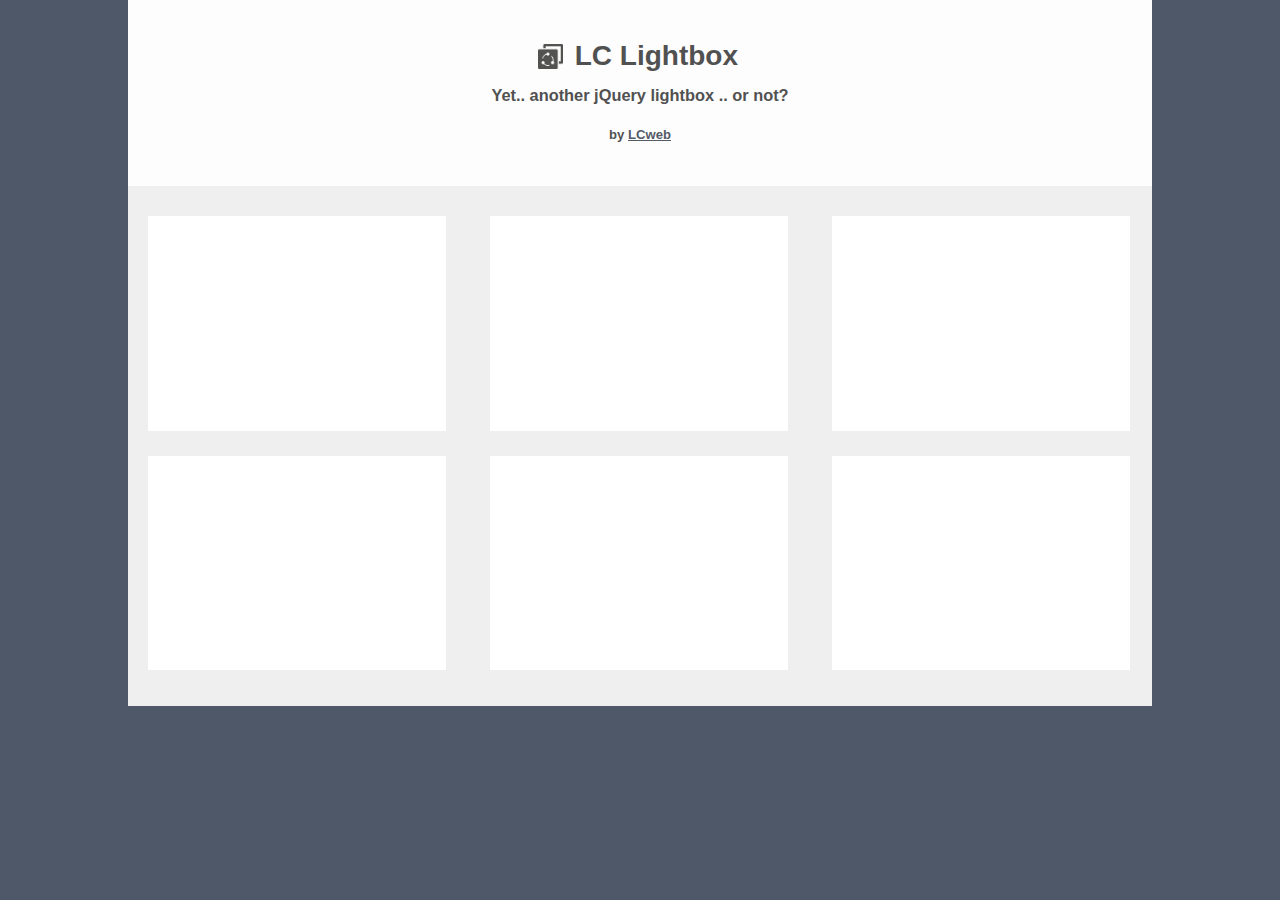
<file: lightboxviewer/demo_lite.html>
<!DOCTYPE html PUBLIC "-//W3C//DTD XHTML 1.0 Transitional//EN" "http://www.w3.org/TR/xhtml1/DTD/xhtml1-transitional.dtd">
<html xmlns="http://www.w3.org/1999/xhtml">
<head>
<meta http-equiv="Content-Type" content="text/html; charset=utf-8" />
<meta name="viewport" content="width=device-width, initial-scale=1, maximum-scale=1">  
<title>LC Lightbox - Image Gallery Demo</title>



<!-- PAGE'S BASE CSS -->
<style type="text/css">
/*! normalize.css v2.1.2 | MIT License | git.io/normalize */article,aside,details,figcaption,figure,footer,header,hgroup,main,nav,section,summary{display:block}audio,canvas,video{display:inline-block}audio:not([controls]){display:none;height:0}[hidden]{display:none}html{font-family:sans-serif;-ms-text-size-adjust:100%;-webkit-text-size-adjust:100%}body{margin:0}a:focus{outline:thin dotted}a:active,a:hover{outline:0}h1{font-size:2em;margin:.67em 0}abbr[title]{border-bottom:1px dotted}b,strong{font-weight:700}dfn{font-style:italic}hr{-moz-box-sizing:content-box;box-sizing:content-box;height:0}mark{background:#ff0;color:#000}code,kbd,pre,samp{font-family:monospace,serif;font-size:1em}pre{white-space:pre-wrap}q{quotes:"\201C" "\201D" "\2018" "\2019"}small{font-size:80%}sub,sup{font-size:75%;line-height:0;position:relative;vertical-align:baseline}sup{top:-.5em}sub{bottom:-.25em}img{border:0}svg:not(:root){overflow:hidden}figure{margin:0}fieldset{border:1px solid silver;margin:0 2px;padding:.35em .625em .75em}legend{border:0;padding:0}button,input,select,textarea{font-family:inherit;font-size:100%;margin:0}button,input{line-height:normal}button,select{text-transform:none}button,html input[type=button],input[type=reset],input[type=submit]{-webkit-appearance:button;cursor:pointer}button[disabled],html input[disabled]{cursor:default}input[type=checkbox],input[type=radio]{box-sizing:border-box;padding:0}input[type=search]{-webkit-appearance:textfield;-moz-box-sizing:content-box;-webkit-box-sizing:content-box;box-sizing:content-box}input[type=search]::-webkit-search-cancel-button,input[type=search]::-webkit-search-decoration{-webkit-appearance:none}button::-moz-focus-inner,input::-moz-focus-inner{border:0;padding:0}textarea{overflow:auto;vertical-align:top}table{border-collapse:collapse;border-spacing:0}



body{font:14px/20px Arial,sans-serif;background-color:#4E5869;margin:0;padding:0;color:#000}dl,ol,ul{padding:0;margin:0}h1,h2,h3,h4,h5,h6,p{margin-top:0;padding-right:15px;padding-left:15px}a img{border:none}a:link{color:#414958;text-decoration:underline}a:visited{color:#4E5869;text-decoration:underline}a:active,a:focus,a:hover{text-decoration:none}.container{width:80%;max-width:1260px;min-width:335px;background-color:#FFF;margin:0 auto}.header{background-color:#fdfdfd;}.sidebar1{float:right;width:20%;background-color:#93A5C4;padding-bottom:10px}.content{padding:10px 0;width:100%;float:right;background-color:#efefef}.content ol,.content ul{padding:0 15px 15px 40px}ul.nav{list-style:none;border-top:1px solid #666;margin-bottom:15px}ul.nav li{border-bottom:1px solid #666}ul.nav a,ul.nav a:visited{padding:5px 5px 5px 15px;display:block;text-decoration:none;background-color:#8090AB;color:#000}ul.nav a:active,ul.nav a:focus,ul.nav a:hover{background-color:#6F7D94;color:#FFF}.fltrt{float:right;margin-left:8px}.fltlft{float:left;margin-right:8px}.clearfloat{clear:both;height:0;font-size:1px;line-height:0}.content,.sidebar1{min-height:500px}.content>div{margin:20px 15px}@media screen and (max-width:900px){.content>div{width:100%!important}}

#logo {
	background: url('[data-uri]') no-repeat center center transparent;
	background-size: contain;
	width: 25px;
	height: 25px;
	display: inline-block;	
	position: relative;
	bottom: -4px;
	left: -4px;
}

.elem, .elem * {
	box-sizing: border-box;
	margin: 0 !important;	
}
.elem {
	display: inline-block;
	font-size: 0;
	width: 33%;
	border: 20px solid transparent;
	border-bottom: none;
	background: #fff;
	padding: 10px;
	height: auto;
	background-clip: padding-box;
}
.elem > span {
	display: block;
	cursor: pointer;
	height: 0;
	padding-bottom:	70%;
	background-size: cover;	
	background-position: center center;
}
</style>






<!-- LIGHTBOX FADING SHOW/HIDE EFFECT (as explained in documentation) -->
<style type="text/css">
.lcl_fade_oc.lcl_pre_show #lcl_overlay,
.lcl_fade_oc.lcl_pre_show #lcl_window,
.lcl_fade_oc.lcl_is_closing #lcl_overlay,
.lcl_fade_oc.lcl_is_closing #lcl_window {
	opacity: 0 !important;
}
.lcl_fade_oc.lcl_is_closing #lcl_overlay {
	-webkit-transition-delay: .15s !important; 
	transition-delay: .15s !important;
}
</style>






<!-- //////////////////////////////////////////////// -->
<!-- REQUIRED ELEMENTS -->

<script src="lib/jquery.js" type="text/javascript"></script>

<script src="js/lc_lightbox.lite.js" type="text/javascript"></script>
<link rel="stylesheet" href="css/lc_lightbox.css" />


<!-- SKINS -->
<link rel="stylesheet" href="skins/minimal.css" />


<!-- ASSETS -->
<script src="lib/AlloyFinger/alloy_finger.min.js" type="text/javascript"></script>

<!-- //////////////////////////////////////////////// -->
<!-- //////////////////////////////////////////////// -->

</head>

<body>

<div class="container">
    <div class="header">
          
          <div style="text-align: center; color: #3f3f3f; padding: 40px 20px 25px; opacity: 0.9;"> 
              <h1><span id="logo"></span> LC Lightbox</h1>
              <h3>Yet.. another jQuery lightbox .. or not?<br/><br/>
                  <small>by <a href="https://lcweb.it/" target="_blank">LCweb</a></small>
              </h3>
          </div>
    </div>
    
    
	<div class="content">
    
   		<a class="elem" href="https://images.unsplash.com/photo-1476514525535-07fb3b4ae5f1?dpr=1&auto=format&fit=crop&w=2000&q=80&cs=tinysrgb" title="image 1" data-lcl-txt="lorem ipsum dolor sit amet" data-lcl-author="someone" data-lcl-thumb="https://images.unsplash.com/photo-1476514525535-07fb3b4ae5f1?dpr=1&auto=format&fit=crop&w=150&q=80&cs=tinysrgb">
        	<span style="background-image: url(https://images.unsplash.com/photo-1476514525535-07fb3b4ae5f1?dpr=1&auto=format&fit=crop&w=400&q=80&cs=tinysrgb);"></span>
        </a>
        <a class="elem" href="https://images.unsplash.com/photo-1502082553048-f009c37129b9?dpr=1&auto=format&fit=crop&w=2000&q=80&cs=tinysrgb" title="image 2" data-lcl-txt="lorem ipsum dolor sit amet" data-lcl-author="someone" data-lcl-thumb="https://images.unsplash.com/photo-1502082553048-f009c37129b9?dpr=1&auto=format&fit=crop&w=150&q=80&cs=tinysrgb">
        	<span style="background-image: url(https://images.unsplash.com/photo-1502082553048-f009c37129b9?dpr=1&auto=format&fit=crop&w=400&q=80&cs=tinysrgb);"></span>
        </a>
        <a class="elem" href="https://images.unsplash.com/photo-1442850473887-0fb77cd0b337?dpr=1&auto=format&fit=crop&w=2000&q=80&cs=tinysrgb" title="image 3" data-lcl-txt="lorem ipsum dolor sit amet" data-lcl-author="someone" data-lcl-thumb="https://images.unsplash.com/photo-1442850473887-0fb77cd0b337?dpr=1&auto=format&fit=crop&w=150&q=80&cs=tinysrgb">
        	<span style="background-image: url(https://images.unsplash.com/photo-1442850473887-0fb77cd0b337?dpr=1&auto=format&fit=crop&w=400&q=80&cs=tinysrgb);"></span>
        </a>
        
        
        <a class="elem" href="https://images.unsplash.com/photo-1431794062232-2a99a5431c6c?dpr=1&auto=format&fit=crop&w=2000&q=80&cs=tinysrgb" title="image 4" data-lcl-txt="lorem ipsum dolor sit amet" data-lcl-author="someone" data-lcl-thumb="https://images.unsplash.com/photo-1431794062232-2a99a5431c6c?dpr=1&auto=format&fit=crop&w=150&q=80&cs=tinysrgb">
        	<span style="background-image: url(https://images.unsplash.com/photo-1431794062232-2a99a5431c6c?dpr=1&auto=format&fit=crop&w=400&q=80&cs=tinysrgb);"></span>
        </a>
        <a class="elem" href="https://images.unsplash.com/photo-1432405972618-c60b0225b8f9?dpr=1&auto=format&fit=crop&w=2000&q=80&cs=tinysrgb" title="image 5" data-lcl-txt="lorem ipsum dolor sit amet" data-lcl-author="someone" data-lcl-thumb="https://images.unsplash.com/photo-1432405972618-c60b0225b8f9?dpr=1&auto=format&fit=crop&w=150&q=80&cs=tinysrgb">
        	<span style="background-image: url(https://images.unsplash.com/photo-1432405972618-c60b0225b8f9?dpr=1&auto=format&fit=crop&w=400&q=80&cs=tinysrgb);"></span>
        </a>
        <a class="elem" href="https://images.unsplash.com/photo-1482192505345-5655af888cc4?dpr=1&auto=format&fit=crop&w=2000&q=80&cs=tinysrgb" title="image 6" data-lcl-txt="lorem ipsum dolor sit amet" data-lcl-author="someone" data-lcl-thumb="https://images.unsplash.com/photo-1482192505345-5655af888cc4?dpr=1&auto=format&fit=crop&w=150&q=80&cs=tinysrgb">
        	<span style="background-image: url(https://images.unsplash.com/photo-1482192505345-5655af888cc4?dpr=1&auto=format&fit=crop&w=400&q=80&cs=tinysrgb);"></span>
        </a>
   
   		<br/><br/>
   	</div>
</div>



<!-- //////////////////////////////////////////////// -->
<!-- LIGHTBOX INITIALIZATION -->
<script type="text/javascript">
$(document).ready(function(e) {
   
	// live handler
	lc_lightbox('.elem', {
		wrap_class: 'lcl_fade_oc',
		gallery : true,	
		thumb_attr: 'data-lcl-thumb', 
		
		skin: 'minimal',
		radius: 0,
		padding	: 0,
		border_w: 0,
	});	

});
</script>
<!-- //////////////////////////////////////////////// -->
<!-- //////////////////////////////////////////////// -->

</body>
</html>
</file>
<file: lightboxviewer/skins/minimal.css>
.lcl_minimal #lcl_window,
.lcl_minimal.lcl_txt_under #lcl_txt,
.lcl_minimal.lcl_txt_rside:not(.lcl_force_txt_over) #lcl_txt,
.lcl_minimal.lcl_txt_lside:not(.lcl_force_txt_over) #lcl_txt {
	background-color: #3d3d3d;	
}
.lcl_minimal #lcl_subj {
	background-color: #474747;	
}
.lcl_minimal.lcl_fullscreen_mode #lcl_subj {
	background-color: #252525;	
}

.lcl_minimal #lcl_loader > span {
	border-color: #999 #999 transparent;
}

.lcl_minimal.lcl_txt_rside:not(.lcl_force_txt_over) #lcl_txt:after, 
.lcl_minimal.lcl_txt_lside:not(.lcl_force_txt_over) #lcl_txt:after {
	width: 1px;	
}


/* COMMANDS */
.lcl_minimal #lcl_nav_cmd,
.lcl_minimal .lcl_outer_cmd #lcl_nav_cmd,
.lcl_minimal .lcl_forced_outer_cmd #lcl_nav_cmd {
	padding: 4px !important;	
}
.lcl_minimal #lcl_nav_cmd:before {
    content: "";
	background: rgba(0, 0, 0, 0.4);
    height: 42px;
    left: 0;
    position: absolute;
    right: 0;
    top: 0;
}
.lcl_minimal.lcl_fullscreen_mode[lcl-type=iframe] #lcl_nav_cmd:before {
	background: #3d3d3d;
}
.lcl_minimal.lcl_fullscreen_mode[lcl-type=iframe] #lcl_subj {
	top: 42px;	
}
.lcl_minimal .lcl_close {
    margin-left: 14px !important;
}
.lcl_minimal .lcl_zoom_in {
    margin-right: 14px !important;
}
@media screen and (min-width:450px) { 
	.lcl_minimal .lcl_close {
		margin-left: 28px !important;
	}
	.lcl_minimal .lcl_zoom_in {
		margin-right: 28px !important;
	}
	.lcl_minimal.lcl_inner_cmd:not(.lcl_on_mobile) #lcl_nav_cmd:before,
	.lcl_minimal.lcl_fullscreen_mode.lcl_outer_cmd:not(.lcl_on_mobile):not([lcl-type=iframe]):not([lcl-type=html]) #lcl_nav_cmd:before {
		opacity: 0;
		
		-webkit-transition: opacity .2s ease-in .5s; 
		transition: 		opacity .2s ease-in .5s;	
	}
	.lcl_minimal:not(.lcl_on_mobile) #lcl_window:hover #lcl_nav_cmd:before,
	.lcl_minimal.lcl_fullscreen_mode.lcl_outer_cmd:not(.lcl_on_mobile):not([lcl-type=iframe]):not([lcl-type=html]):hover #lcl_nav_cmd:before {
		opacity: 1;
		
		-webkit-transition: all .2s ease-in 0s; 
		transition: 		all .2s ease-in 0s;
	}
}
.lcl_minimal #lcl_nav_cmd .lcl_icon {
	color: #fafafa;
	background: transparent;
	border-radius: 0 !important;
	border: none !important;
	box-shadow: none !important;
	margin: 3px;	
}
@media screen and (max-width:475px) { 
	.lcl_minimal #lcl_nav_cmd .lcl_icon {
		margin: 3px 0;	
	}
	.lcl_minimal .lcl_counter {
    	letter-spacing: -1px;
	}
}
@media screen and (max-width:400px) { 
	.lcl_minimal #lcl_nav_cmd .lcl_icon {
		width: 24px;
	}
}
.lcl_minimal #lcl_nav_cmd .lcl_icon:before,
.lcl_minimal #lcl_nav_cmd .lcl_icon * {
	text-shadow: 0 0 2px rgba(0, 0, 0, .6); 	
}
.lcl_minimal .lcl_icon:not(.lcl_counter):after {
	background: #cfcfcf;
}
.lcl_minimal#lcl_wrap:not(.lcl_on_mobile) .lcl_icon:not(.lcl_counter):not(a):hover:before {
	color: #fff;
	text-shadow: none; 	
}
.lcl_minimal:not(.lcl_on_mobile) .lcl_icon:not(.lcl_counter):after,
.lcl_minimal:not(.lcl_on_mobile) .lcl_icon:not(.lcl_counter):hover:after {
	border-radius: 0;
	top: 0;
	left: 0;
	right: 0;
	bottom: 0;
	background: rgba(0, 0, 0, 0.15) !important;
	box-shadow: 0 0 0 7px rgba(0, 0, 0, 0.15);
}
.lcl_minimal.lcl_nav_btn_middle .lcl_prev:before, 
.lcl_minimal.lcl_nav_btn_middle .lcl_next:before {
    font-size: 28px !important;
}
.lcl_minimal.lcl_nav_btn_middle .lcl_prev:after,
.lcl_minimal.lcl_nav_btn_middle .lcl_next:after {
	box-shadow: none !important;
}
.lcl_minimal.lcl_nav_btn_middle .lcl_next:after, .lcl_minimal.lcl_nav_btn_middle .lcl_prev:after,
.lcl_minimal.lcl_nav_btn_middle:not(.lcl_on_mobile) .lcl_next:hover:after, .lcl_minimal.lcl_nav_btn_middle .lcl_prev:hover:after {
	background: rgba(0, 0, 0, 0.3) !important;
}
.lcl_minimal .lcl_counter {
	font-size: 13px;
	line-height: 28px;	
}


/* alternative inner close button */
.lcl_minimal #lcl_corner_close {
	background: #303030;
    border-color: transparent !important;
    border-radius: 0 !important;
   
	-webkit-transform: 	rotate(45deg);
	-ms-transform: 		rotate(45deg);
	transform: 			rotate(45deg);
}
.lcl_minimal #lcl_corner_close:before {
	color: #eee;
	
	-webkit-transform: 	rotate(45deg);
	-ms-transform: 		rotate(45deg);
	transform: 			rotate(45deg);
}
.lcl_minimal:not(.lcl_on_mobile) #lcl_corner_close:hover:before {
	-webkit-transform: 	rotate(225deg);
	-ms-transform: 		rotate(225deg);
	transform: 			rotate(225deg);
}


/* TEXTS */
.lcl_minimal #lcl_txt * {
	font-family: Arial,​ 'sans-serif';	
	color: #ddd;
}
.lcl_minimal #lcl_title {
	color: #eee;	
}
.lcl_minimal #lcl_author {
	color: #bfbfbf;	
}
.lcl_minimal .lcl_txt_border {
	border-bottom: 1px dotted #666 !important;	
}

/* text over */
.lcl_minimal.lcl_force_txt_over #lcl_txt,
.lcl_minimal.lcl_txt_over #lcl_txt {
	background: rgba(26, 26, 26, 0.9);
}
.lcl_minimal.lcl_force_txt_over #lcl_txt:before,
.lcl_minimal.lcl_txt_over #lcl_txt:before {
	background: #444;
}
.lcl_minimal.lcl_force_txt_over #lcl_txt:after, 
.lcl_minimal.lcl_txt_over #lcl_txt:after {
	border-color: #3e3e3e;
}


/* text block shadow */
.lcl_minimal.lcl_txt_rside:not(.lcl_force_txt_over) #lcl_txt:after {
    content: "";
	background: linear-gradient(to right, rgba(0, 0, 0, 0.3) 0%, rgba(0, 0, 0, 0) 100%);
    left: 0;
}
.lcl_minimal.lcl_txt_lside:not(.lcl_force_txt_over) #lcl_txt:after {
    content: "";
	background: linear-gradient(to left, rgba(0, 0, 0, 0.3) 0%, rgba(0, 0, 0, 0) 100%);
    right: 0;
}
.lcl_minimal.lcl_txt_under:not(.lcl_force_txt_over) #lcl_txt::after {
	content: "";
	background: linear-gradient(to bottom, rgba(0, 0, 0, 0.3) 0%, rgba(0, 0, 0, 0) 100%);
    height: 2px;
}



/* TOOLTIP */
.lcl_minimal .lcl_tooltip {
	background: rgba(0,0,0, 0.5);	
}
.lcl_minimal .lcl_tooltip.lcl_tt_bottom:before {
	border-color: transparent transparent #000;	
	opacity: .5;
}
.lcl_minimal .lcl_tooltip.lcl_tt_top:before {
	border-color: #000 transparent transparent;
	opacity: .5;
}

/* SOCIALS VISIBILITY */
.lcl_minimal .lcl_socials_tt a {
	border-color: #666;
}

/* THUMBS NAVIGATOR */
.lcl_minimal .lcl_tn_inner li {
	border-radius: 0;	
}
.lcl_minimal #lcl_thumbs_nav span {
	color: #dfdfdf;
}
.lcl_minimal .lcl_tn_mixed_types li::before {
    background: rgba(0, 0, 0, 0.25);	
}
.lcl_minimal .lcl_tn_mixed_types li:after {
    color: #fff;
}

/* PROGRESSBAR */
.lcl_minimal #lcl_progressbar {
	background: #eee;
}
</file>
